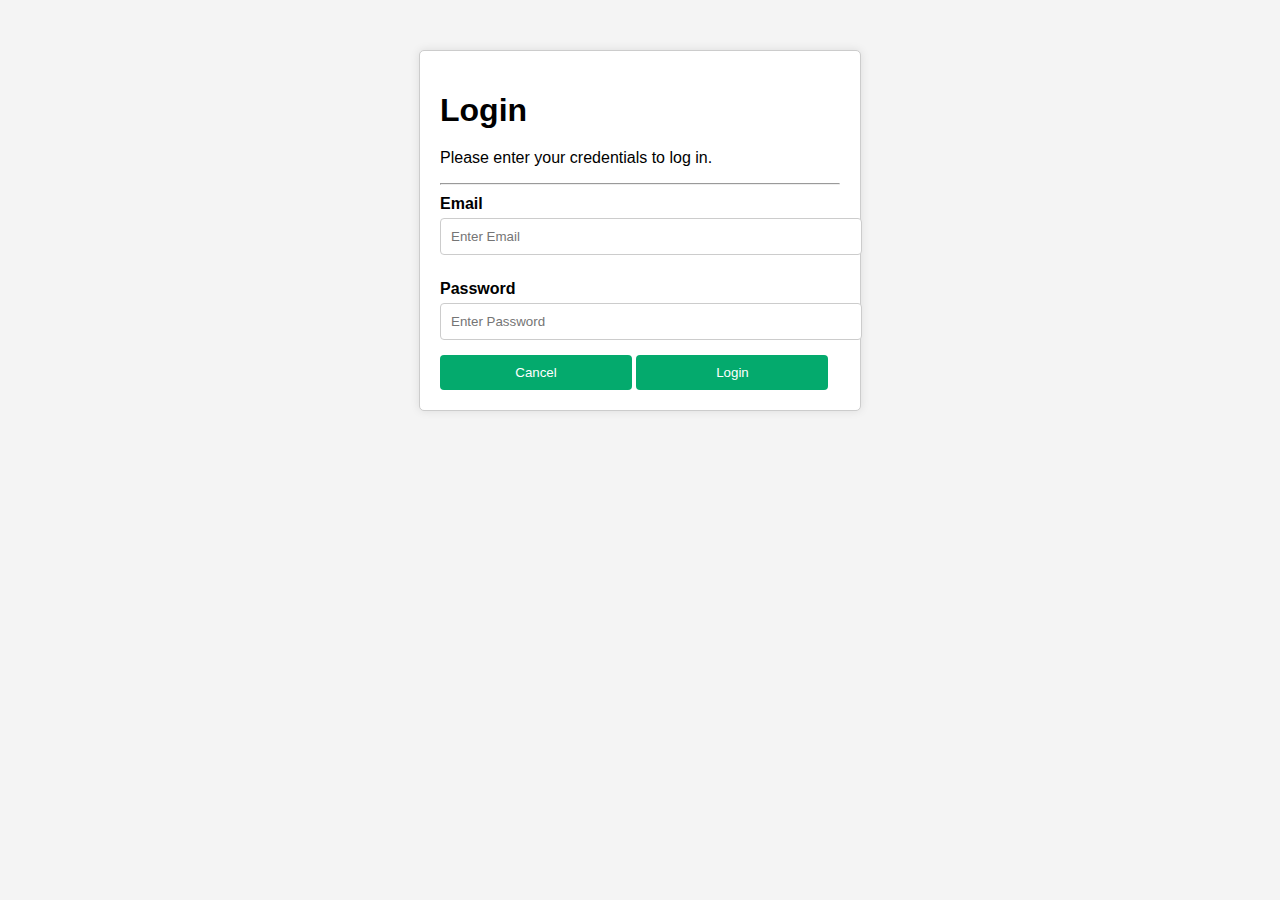
<file: login.html>
<!DOCTYPE html>
<html lang="en">
<head>
    <meta charset="UTF-8">
    <meta name="viewport" content="width=device-width, initial-scale=1.0">
 
    <title>Login</title>
    <style>
        body {
    font-family: Arial, sans-serif;
    background-color: #f4f4f4;
    margin: 0;
    padding: 0;
}

.login-form {
    background-color: #fff;
    max-width: 400px;
    margin: 50px auto;
    padding: 20px;
    border: 1px solid #ccc;
    border-radius: 5px;
    box-shadow: 0 0 10px rgba(0, 0, 0, 0.1);
}

.login-form h1 {
    margin-bottom: 20px;
}

.login-form label {
    display: block;
    margin: 10px 0 5px;
}

.login-form input[type="email"],
.login-form input[type="password"] {
    width: 100%;
    padding: 10px;
    margin-bottom: 15px;
    border: 1px solid #ccc;
    border-radius: 4px;
}

.login-form button {
    background-color: #04AA6D;
    color: white;
    padding: 10px;
    border: none;
    border-radius: 4px;
    cursor: pointer;
    width: 48%;
}

.login-form button:hover {
    background-color: #45a049;
}

.clearfix::after {
    content: "";
    clear: both;
    display: table;
}

.cancelbtn {
    background-color: #f44336;
}
    </style>
</head>
<body>
    <form class="login-form">
        <h1>Login</h1>
        <p>Please enter your credentials to log in.</p>
        <hr>

        <label for="email"><b>Email</b></label>
        <input type="email" placeholder="Enter Email" name="email" required>

        <label for="password"><b>Password</b></label>
        <input type="password" placeholder="Enter Password" name="password" required>

        <div class="clearfix">
            <button type="button" class="cancelbtn">Cancel</button>
            <button type="submit" class="loginbtn">Login</button>
        </div>
    </form>
</body>
</html>
</file>
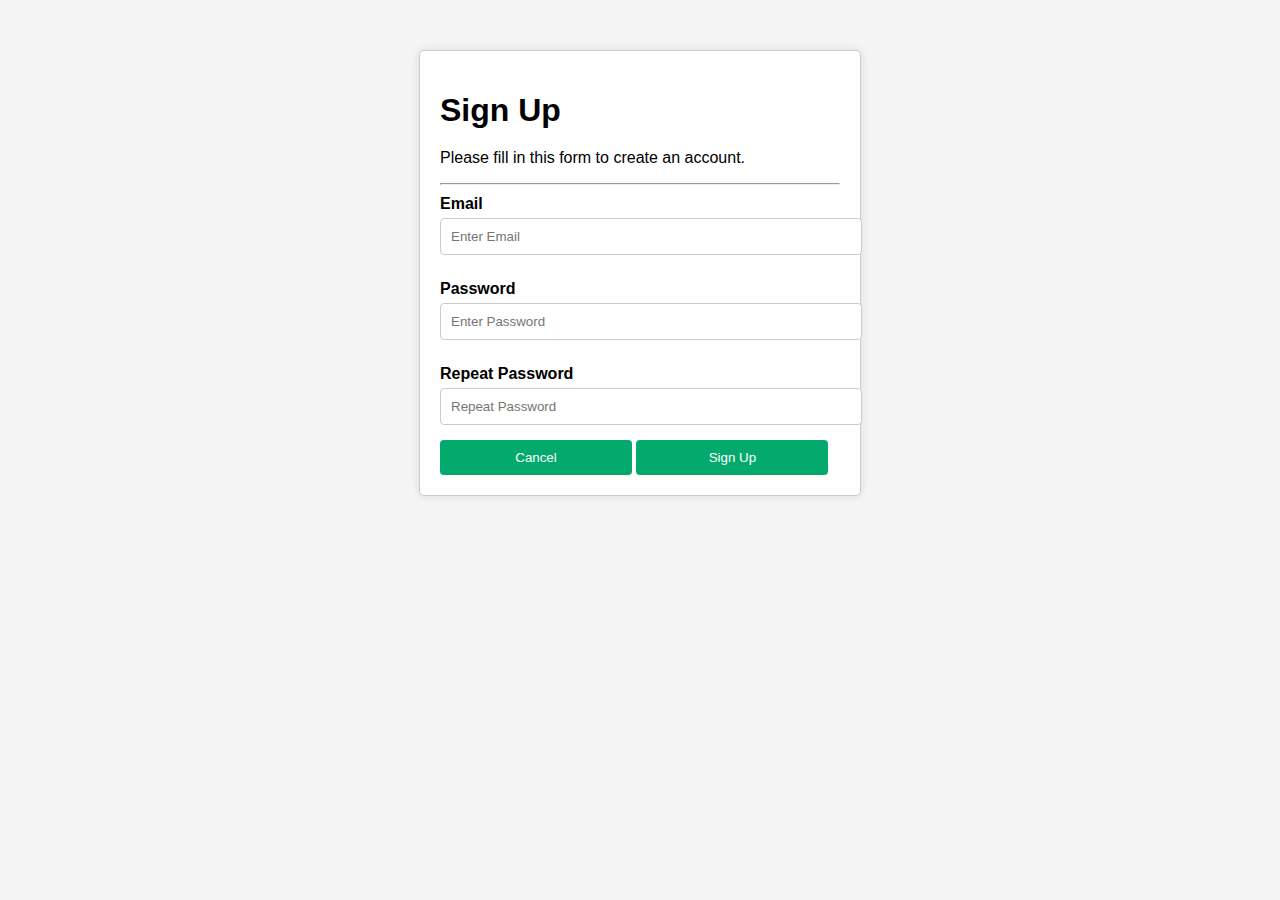
<file: signup.html>
<!DOCTYPE html>
<html lang="en">
<head>
    <meta charset="UTF-8">
    <meta name="viewport" content="width=device-width, initial-scale=1.0">
    <link rel="stylesheet" href="styles.css">
    <title>Sign Up</title>
</head>
<body>
    <form class="signup-form">
        <h1>Sign Up</h1>
        <p>Please fill in this form to create an account.</p>
        <hr>

        <label for="email"><b>Email</b></label>
        <input type="email" placeholder="Enter Email" name="email" required>

        <label for="password"><b>Password</b></label>
        <input type="password" placeholder="Enter Password" name="password" required>

        <label for="confirm-password"><b>Repeat Password</b></label>
        <input type="password" placeholder="Repeat Password" name="confirm-password" required>

        <div class="clearfix">
            <button type="button" class="cancelbtn">Cancel</button>
            <button type="submit" class="signupbtn">Sign Up</button>
        </div>
    </form>
</body>
</html>
</file>
<file: styles.css>
body {
    font-family: Arial, sans-serif;
    background-color: #f4f4f4;
    margin: 0;
    padding: 0;
}

.signup-form {
    background-color: #fff;
    max-width: 400px;
    margin: 50px auto;
    padding: 20px;
    border: 1px solid #ccc;
    border-radius: 5px;
    box-shadow: 0 0 10px rgba(0, 0, 0, 0.1);
}

.signup-form h1 {
    margin-bottom: 20px;
}

.signup-form label {
    display: block;
    margin: 10px 0 5px;
}

.signup-form input[type="email"],
.signup-form input[type="password"] {
    width: 100%;
    padding: 10px;
    margin-bottom: 15px;
    border: 1px solid #ccc;
    border-radius: 4px;
}

.signup-form button {
    background-color: #04AA6D;
    color: white;
    padding: 10px;
    border: none;
    border-radius: 4px;
    cursor: pointer;
    width: 48%;
}

.signup-form button:hover {
    background-color: #45a049;
}

.clearfix::after {
    content: "";
    clear: both;
    display: table;
}

.cancelbtn {
    background-color: #f44336;
}
</file>
